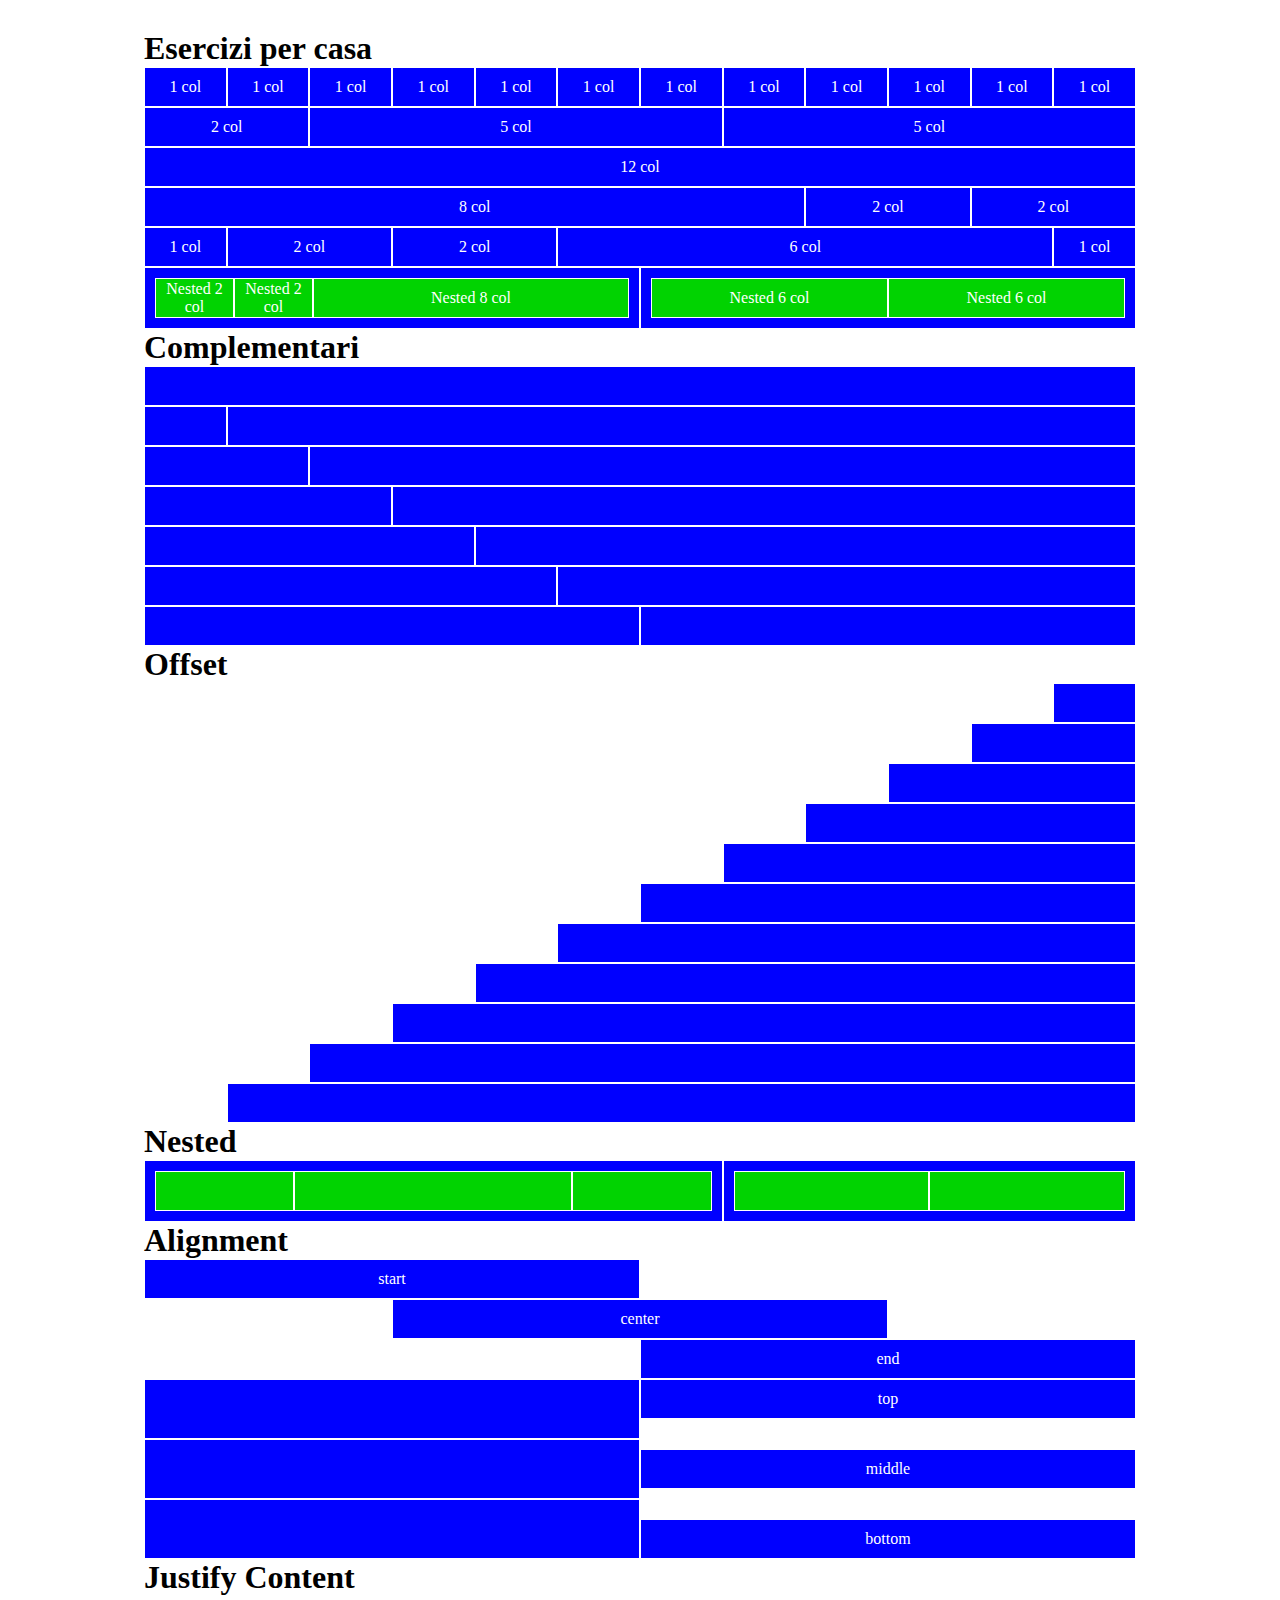
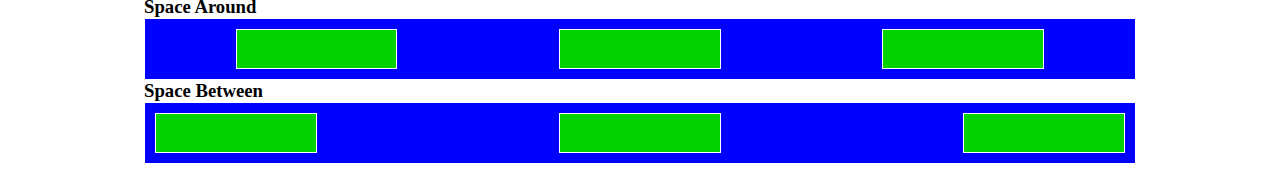
<file: index.html>
<!DOCTYPE html>
<html lang="en">
  <head>
    <meta charset="UTF-8" />
    <meta http-equiv="X-UA-Compatible" content="IE=edge" />
    <meta name="viewport" content="width=device-width, initial-scale=1.0" />
    <link rel="stylesheet" href="css/12bool.css" />
    <link rel="stylesheet" href="css/style.css" />
    <title>12bool Framework</title>
  </head>
  <body>
    <section class="container-fluid">
      <div class="container">
        <div class="box">
          <h1>Esercizi per casa</h1>
          <div class="row">
            <div class="col-1">1 col</div>
            <div class="col-1">1 col</div>
            <div class="col-1">1 col</div>
            <div class="col-1">1 col</div>
            <div class="col-1">1 col</div>
            <div class="col-1">1 col</div>
            <div class="col-1">1 col</div>
            <div class="col-1">1 col</div>
            <div class="col-1">1 col</div>
            <div class="col-1">1 col</div>
            <div class="col-1">1 col</div>
            <div class="col-1">1 col</div>
          </div>
          <div class="row">
            <div class="col-2">2 col</div>
            <div class="col-5">5 col</div>
            <div class="col-5">5 col</div>
          </div>
          <div class="row">
            <div class="col">12 col</div>
          </div>
          <div class="row">
            <div class="col-8">8 col</div>
            <div class="col-2">2 col</div>
            <div class="col-2">2 col</div>
          </div>
          <div class="row">
            <div class="col-1">1 col</div>
            <div class="col-2">2 col</div>
            <div class="col-2">2 col</div>
            <div class="col-6">6 col</div>
            <div class="col-1">1 col</div>
          </div>
          <div class="row">
            <div class="col-6">
              <div class="box-nested row">
                <div class="col-2">Nested 2 col</div>
                <div class="col-2">Nested 2 col</div>
                <div class="col-8">Nested 8 col</div>
              </div>
            </div>
            <div class="col-6">
              <div class="box-nested row">
                <div class="col-6">Nested 6 col</div>
                <div class="col-6">Nested 6 col</div>
              </div>
            </div>
          </div>
        </div>
      </div>
    </section>
    <section class="container-fluid">
      <div class="container">
        <div class="box">
          <h1>Complementari</h1>
          <div class="row">
            <div class="col"></div>
          </div>
          <div class="row">
            <div class="col-1"></div>
            <div class="col-11"></div>
          </div>
          <div class="row">
            <div class="col-2"></div>
            <div class="col-10"></div>
          </div>
          <div class="row">
            <div class="col-3"></div>
            <div class="col-9"></div>
          </div>
          <div class="row">
            <div class="col-4"></div>
            <div class="col-8"></div>
          </div>
          <div class="row">
            <div class="col-5"></div>
            <div class="col-7"></div>
          </div>
          <div class="row">
            <div class="col-6"></div>
            <div class="col-6"></div>
          </div>
        </div>
      </div>
    </section>
    <section class="container">
      <div class="box">
        <h1>Offset</h1>
        <div class="row">
          <div class="col-1 col-offset-11"></div>
        </div>
        <div class="row">
          <div class="col-2 col-offset-10"></div>
        </div>
        <div class="row">
          <div class="col-3 col-offset-9"></div>
        </div>
        <div class="row">
          <div class="col-4 col-offset-8"></div>
        </div>
        <div class="row">
          <div class="col-5 col-offset-7"></div>
        </div>
        <div class="row">
          <div class="col-6 col-offset-6"></div>
        </div>
        <div class="row">
          <div class="col-7 col-offset-5"></div>
        </div>
        <div class="row">
          <div class="col-8 col-offset-4"></div>
        </div>
        <div class="row">
          <div class="col-9 col-offset-3"></div>
        </div>
        <div class="row">
          <div class="col-10 col-offset-2"></div>
        </div>
        <div class="row">
          <div class="col-11 col-offset-1"></div>
        </div>
      </div>
    </section>
    <section class="container">
      <div class="box">
        <h1>Nested</h1>
        <div class="row">
          <div class="col-7">
            <div class="box-nested row">
              <div class="col-3"></div>
              <div class="col-6"></div>
              <div class="col-3"></div>
            </div>
          </div>
          <div class="col-5">
            <div class="box-nested row">
              <div class="col-6"></div>
              <div class="col-6"></div>
            </div>
          </div>
        </div>
      </div>
    </section>
    <section class="container">
      <div class="box alignment">
        <h1>Alignment</h1>
        <div class="row justify-content-start">
          <div class="col-6">start</div>
        </div>
        <div class="row justify-content-center">
          <div class="col-6">center</div>
        </div>
        <div class="row justify-content-end">
          <div class="col-6">end</div>
        </div>
        <div class="row">
          <div class="col-6"></div>
          <div class="col-6 align-self-start">top</div>
        </div>
        <div class="row">
          <div class="col-6"></div>
          <div class="col-6 align-self-center">middle</div>
        </div>
        <div class="row">
          <div class="col-6"></div>
          <div class="col-6 align-self-end">bottom</div>
        </div>
      </div>
    </section>
    <section class="container">
      <div class="box">
        <h1>Justify Content</h1>
        <h3>Space Around</h3>
        <div class="row">
          <div class="col">
            <div class="box-nested row justify-content-space-around">
              <div class="col-2"></div>
              <div class="col-2"></div>
              <div class="col-2"></div>
            </div>
          </div>
        </div>
        <h3>Space Between</h3>
        <div class="row">
          <div class="col">
            <div class="box-nested row justify-content-space-between">
              <div class="col-2"></div>
              <div class="col-2"></div>
              <div class="col-2"></div>
            </div>
          </div>
        </div>
      </div>
    </section>
  </body>
</html>
</file>
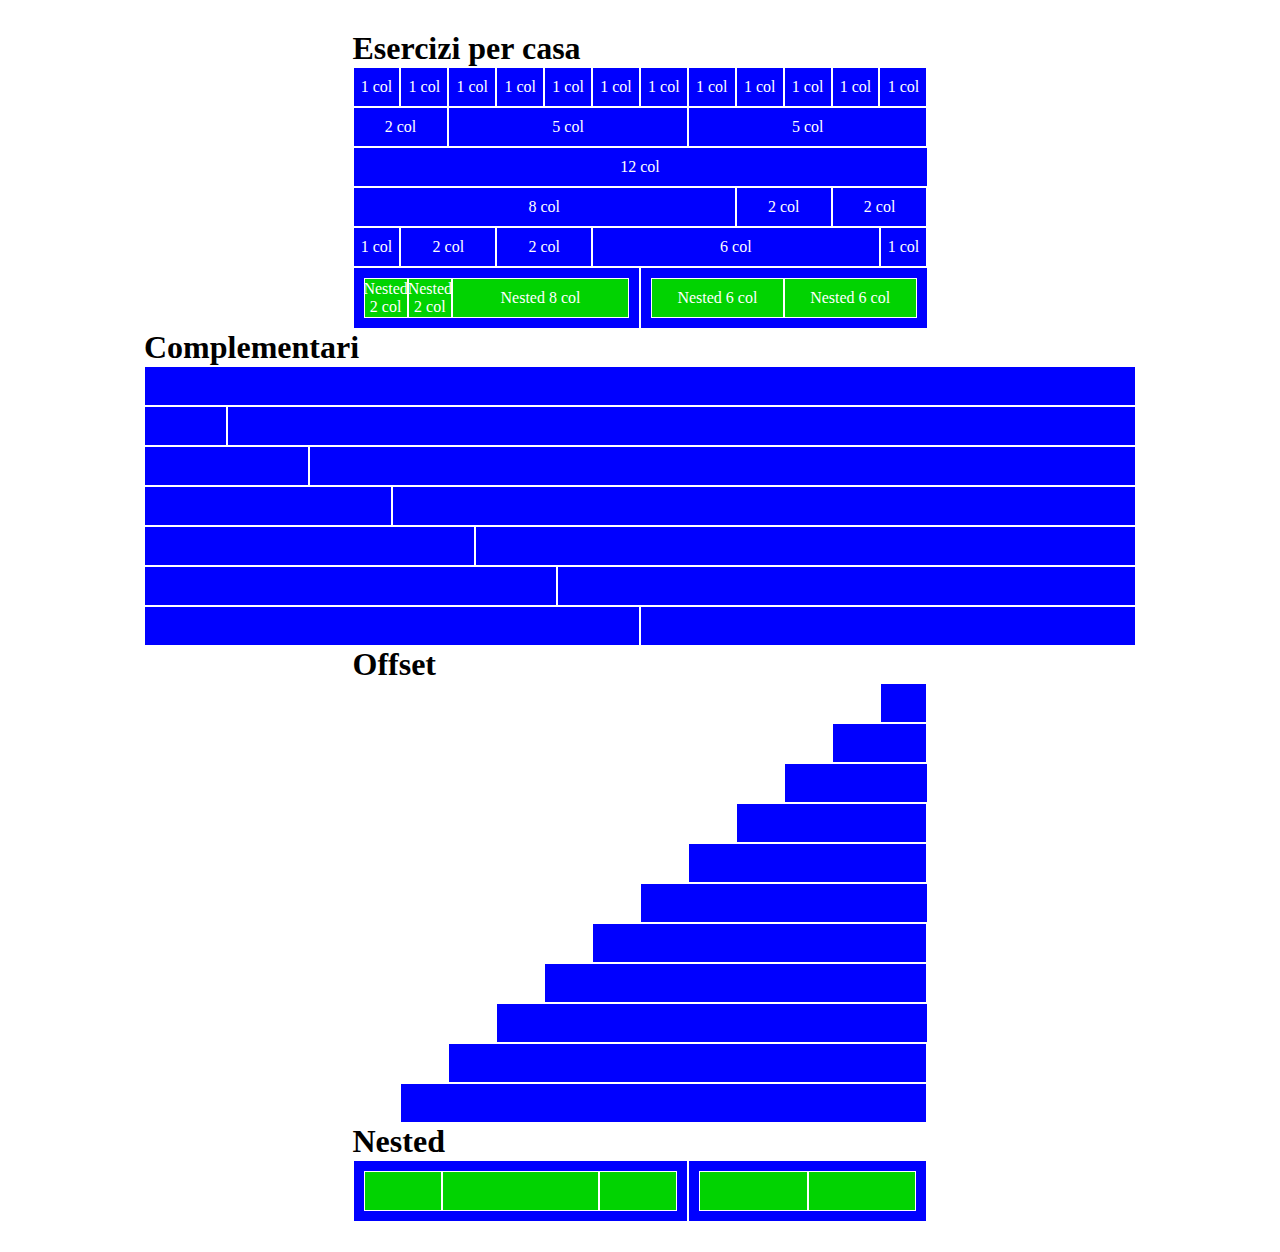
<file: responsive.html>
<!DOCTYPE html>
<html lang="en">
  <head>
    <meta charset="UTF-8" />
    <meta http-equiv="X-UA-Compatible" content="IE=edge" />
    <meta name="viewport" content="width=device-width, initial-scale=1.0" />
    <link rel="stylesheet" href="css/12bool.css" />
    <link rel="stylesheet" href="css/12bool-responsive.css" />
    <link rel="stylesheet" href="css/style.css" />
    <title>12bool Framework</title>
  </head>
  <body>
    <section class="container-fluid">
      <div class="container container-sm">
        <div class="box">
          <h1>Esercizi per casa</h1>
          <div class="row">
            <div class="col-4 col-sm-2 col-md-1 col-lg-1">1 col</div>
            <div class="col-4 col-sm-2 col-md-3 col-lg-1">1 col</div>
            <div class="col-4 col-sm-2 col-md-1 col-lg-1">1 col</div>
            <div class="col-4 col-sm-2 col-md-3 col-lg-1">1 col</div>
            <div class="col-4 col-sm-2 col-md-1 col-lg-1">1 col</div>
            <div class="col-4 col-sm-2 col-md-3 col-lg-1">1 col</div>
            <div class="col-4 col-sm-2 col-md-1 col-lg-1">1 col</div>
            <div class="col-4 col-sm-2 col-md-3 col-lg-1">1 col</div>
            <div class="col-4 col-sm-2 col-md-1 col-lg-1">1 col</div>
            <div class="col-4 col-sm-2 col-md-3 col-lg-1">1 col</div>
            <div class="col-4 col-sm-2 col-md-1 col-lg-1">1 col</div>
            <div class="col-4 col-sm-2 col-md-3 col-lg-1">1 col</div>
          </div>
          <div class="row">
            <div class="col-2">2 col</div>
            <div class="col-5">5 col</div>
            <div class="col-5">5 col</div>
          </div>
          <div class="row">
            <div class="col">12 col</div>
          </div>
          <div class="row">
            <div class="col-8">8 col</div>
            <div class="col-2">2 col</div>
            <div class="col-2">2 col</div>
          </div>
          <div class="row">
            <div class="col-1">1 col</div>
            <div class="col-2">2 col</div>
            <div class="col-2">2 col</div>
            <div class="col-6">6 col</div>
            <div class="col-1">1 col</div>
          </div>
          <div class="row">
            <div class="col-6">
              <div class="box-nested row">
                <div class="col-6 col-lg-2">Nested 2 col</div>
                <div class="col-6 col-lg-2">Nested 2 col</div>
                <div class="col col-lg-8">Nested 8 col</div>
              </div>
            </div>
            <div class="col-6">
              <div class="box-nested row">
                <div class="col-6">Nested 6 col</div>
                <div class="col-6">Nested 6 col</div>
              </div>
            </div>
          </div>
        </div>
      </div>
    </section>
    <section class="container-fluid">
      <div class="container-lg">
        <div class="box">
          <h1>Complementari</h1>
          <div class="row">
            <div class="col"></div>
          </div>
          <div class="row">
            <div class="col-1"></div>
            <div class="col-11"></div>
          </div>
          <div class="row">
            <div class="col-2"></div>
            <div class="col-10"></div>
          </div>
          <div class="row">
            <div class="col-3"></div>
            <div class="col-9"></div>
          </div>
          <div class="row">
            <div class="col-4"></div>
            <div class="col-8"></div>
          </div>
          <div class="row">
            <div class="col-5"></div>
            <div class="col-7"></div>
          </div>
          <div class="row">
            <div class="col-6"></div>
            <div class="col-6"></div>
          </div>
        </div>
      </div>
    </section>
    <section class="container">
      <div class="box">
        <h1>Offset</h1>
        <div class="row">
          <div class="col-1 col-offset-11"></div>
        </div>
        <div class="row">
          <div class="col-2 col-offset-10"></div>
        </div>
        <div class="row">
          <div class="col-3 col-offset-9"></div>
        </div>
        <div class="row">
          <div class="col-4 col-offset-8"></div>
        </div>
        <div class="row">
          <div class="col-5 col-offset-7"></div>
        </div>
        <div class="row">
          <div class="col-6 col-offset-6"></div>
        </div>
        <div class="row">
          <div class="col-7 col-offset-5"></div>
        </div>
        <div class="row">
          <div class="col-8 col-offset-4"></div>
        </div>
        <div class="row">
          <div class="col-9 col-offset-3"></div>
        </div>
        <div class="row">
          <div class="col-10 col-offset-2"></div>
        </div>
        <div class="row">
          <div class="col-11 col-offset-1"></div>
        </div>
      </div>
    </section>
    <section class="container">
      <div class="box">
        <h1>Nested</h1>
        <div class="row">
          <div class="col-7">
            <div class="box-nested row">
              <div class="col-3"></div>
              <div class="col-6"></div>
              <div class="col-3"></div>
            </div>
          </div>
          <div class="col-5">
            <div class="box-nested row">
              <div class="col-6"></div>
              <div class="col-6"></div>
            </div>
          </div>
        </div>
      </div>
    </section>
  </body>
</html>
</file>
<file: css/12bool.css>
.container-fluid {
  width: 100%;
}

.container {
  width: 100%;
  max-width: 992px;
}

*[class*="container"]:not([class*="container-fluid"]) {
  margin: auto;
}

.row {
  width: 100%;
  display: flex;
  flex-flow: row wrap;
}

.col {
  width: calc(100%);
  flex-basis: calc(100%);
}

.col-1 {
  width: calc(100% / 12 * 1);
  flex-basis: calc(100% / 12 * 1);
}
.col-2 {
  width: calc(100% / 12 * 2);
  flex-basis: calc(100% / 12 * 2);
}
.col-3 {
  width: calc(100% / 12 * 3);
  flex-basis: calc(100% / 12 * 3);
}
.col-4 {
  width: calc(100% / 12 * 4);
  flex-basis: calc(100% / 12 * 4);
}
.col-5 {
  width: calc(100% / 12 * 5);
  flex-basis: calc(100% / 12 * 5);
}
.col-6 {
  width: calc(100% / 12 * 6);
  flex-basis: calc(100% / 12 * 6);
}
.col-7 {
  width: calc(100% / 12 * 7);
  flex-basis: calc(100% / 12 * 7);
}
.col-8 {
  width: calc(100% / 12 * 8);
  flex-basis: calc(100% / 12 * 8);
}
.col-9 {
  width: calc(100% / 12 * 9);
  flex-basis: calc(100% / 12 * 9);
}
.col-10 {
  width: calc(100% / 12 * 10);
  flex-basis: calc(100% / 12 * 10);
}
.col-11 {
  width: calc(100% / 12 * 11);
  flex-basis: calc(100% / 12 * 11);
}

.col-offset-1 {
  margin-left: calc(100% / 12 * 1);
}
.col-offset-2 {
  margin-left: calc(100% / 12 * 2);
}
.col-offset-3 {
  margin-left: calc(100% / 12 * 3);
}
.col-offset-4 {
  margin-left: calc(100% / 12 * 4);
}
.col-offset-5 {
  margin-left: calc(100% / 12 * 5);
}
.col-offset-6 {
  margin-left: calc(100% / 12 * 6);
}
.col-offset-7 {
  margin-left: calc(100% / 12 * 7);
}
.col-offset-8 {
  margin-left: calc(100% / 12 * 8);
}
.col-offset-9 {
  margin-left: calc(100% / 12 * 9);
}
.col-offset-10 {
  margin-left: calc(100% / 12 * 10);
}
.col-offset-11 {
  margin-left: calc(100% / 12 * 11);
}

.justify-content-start {
  justify-content: flex-start;
}

.justify-content-center {
  justify-content: center;
}

.justify-content-end {
  justify-content: flex-end;
}

.justify-content-space-around {
  justify-content: space-around;
}

.justify-content-space-between {
  justify-content: space-between;
}

.align-self-start {
  align-self: flex-start;
}

.align-self-center {
  align-self: center;
}

.align-self-end {
  align-self: flex-end;
}
</file>
<file: css/style.css>
*,
*::after,
*::before {
  box-sizing: border-box;
  margin: 0;
  padding: 0;
}

body {
  padding: 30px 0;
}

div[class*="col"] {
  display: flex;
  justify-content: center;
  align-items: center;
  color: white;
  border: 1px solid white;
  text-align: center;
}

.box > .row > div[class*="col"] {
  background-color: blue;
  min-height: 40px;
}

.box-nested > div[class*="col"] {
  background-color: rgb(1, 211, 1);
  min-height: 40px;
}

.box-nested {
  padding: 10px;
  width: 100%;
}

.alignment .row:nth-of-type(n + 4) {
  min-height: 60px;
}
</file>
<file: css/12bool-responsive.css>
.container {
  width: 100%;
  max-width: 575px;
}

@media only screen and (min-width: 576px) and (max-width: 767px) {
  .container-sm {
    max-width: 576px;
  }

  .col-sm {
    width: calc(100%);
    flex-basis: calc(100%);
  }

  .col-sm-1 {
    width: calc(100% / 12 * 1);
    flex-basis: calc(100% / 12 * 1);
  }
  .col-sm-2 {
    width: calc(100% / 12 * 2);
    flex-basis: calc(100% / 12 * 2);
  }
  .col-sm-3 {
    width: calc(100% / 12 * 3);
    flex-basis: calc(100% / 12 * 3);
  }
  .col-sm-4 {
    width: calc(100% / 12 * 4);
    flex-basis: calc(100% / 12 * 4);
  }
  .col-sm-5 {
    width: calc(100% / 12 * 5);
    flex-basis: calc(100% / 12 * 5);
  }
  .col-sm-6 {
    width: calc(100% / 12 * 6);
    flex-basis: calc(100% / 12 * 6);
  }
  .col-sm-7 {
    width: calc(100% / 12 * 7);
    flex-basis: calc(100% / 12 * 7);
  }
  .col-sm-8 {
    width: calc(100% / 12 * 8);
    flex-basis: calc(100% / 12 * 8);
  }
  .col-sm-9 {
    width: calc(100% / 12 * 9);
    flex-basis: calc(100% / 12 * 9);
  }
  .col-sm-10 {
    width: calc(100% / 12 * 10);
    flex-basis: calc(100% / 12 * 10);
  }
  .col-sm-11 {
    width: calc(100% / 12 * 11);
    flex-basis: calc(100% / 12 * 11);
  }

  .col-sm-offset-1 {
    margin-left: calc(100% / 12 * 1);
  }
  .col-sm-offset-2 {
    margin-left: calc(100% / 12 * 2);
  }
  .col-sm-offset-3 {
    margin-left: calc(100% / 12 * 3);
  }
  .col-sm-offset-4 {
    margin-left: calc(100% / 12 * 4);
  }
  .col-sm-offset-5 {
    margin-left: calc(100% / 12 * 5);
  }
  .col-sm-offset-6 {
    margin-left: calc(100% / 12 * 6);
  }
  .col-sm-offset-7 {
    margin-left: calc(100% / 12 * 7);
  }
  .col-sm-offset-8 {
    margin-left: calc(100% / 12 * 8);
  }
  .col-sm-offset-9 {
    margin-left: calc(100% / 12 * 9);
  }
  .col-sm-offset-10 {
    margin-left: calc(100% / 12 * 10);
  }
  .col-sm-offset-11 {
    margin-left: calc(100% / 12 * 11);
  }
}

@media only screen and (min-width: 768px) and (max-width: 991px) {
  .container-md {
    max-width: 768px;
  }

  .col-md {
    width: calc(100%);
    flex-basis: calc(100%);
  }

  .col-md-1 {
    width: calc(100% / 12 * 1);
    flex-basis: calc(100% / 12 * 1);
  }
  .col-md-2 {
    width: calc(100% / 12 * 2);
    flex-basis: calc(100% / 12 * 2);
  }
  .col-md-3 {
    width: calc(100% / 12 * 3);
    flex-basis: calc(100% / 12 * 3);
  }
  .col-md-4 {
    width: calc(100% / 12 * 4);
    flex-basis: calc(100% / 12 * 4);
  }
  .col-md-5 {
    width: calc(100% / 12 * 5);
    flex-basis: calc(100% / 12 * 5);
  }
  .col-md-6 {
    width: calc(100% / 12 * 6);
    flex-basis: calc(100% / 12 * 6);
  }
  .col-md-7 {
    width: calc(100% / 12 * 7);
    flex-basis: calc(100% / 12 * 7);
  }
  .col-md-8 {
    width: calc(100% / 12 * 8);
    flex-basis: calc(100% / 12 * 8);
  }
  .col-md-9 {
    width: calc(100% / 12 * 9);
    flex-basis: calc(100% / 12 * 9);
  }
  .col-md-10 {
    width: calc(100% / 12 * 10);
    flex-basis: calc(100% / 12 * 10);
  }
  .col-md-11 {
    width: calc(100% / 12 * 11);
    flex-basis: calc(100% / 12 * 11);
  }

  .col-md-offset-1 {
    margin-left: calc(100% / 12 * 1);
  }
  .col-md-offset-2 {
    margin-left: calc(100% / 12 * 2);
  }
  .col-md-offset-3 {
    margin-left: calc(100% / 12 * 3);
  }
  .col-md-offset-4 {
    margin-left: calc(100% / 12 * 4);
  }
  .col-md-offset-5 {
    margin-left: calc(100% / 12 * 5);
  }
  .col-md-offset-6 {
    margin-left: calc(100% / 12 * 6);
  }
  .col-md-offset-7 {
    margin-left: calc(100% / 12 * 7);
  }
  .col-md-offset-8 {
    margin-left: calc(100% / 12 * 8);
  }
  .col-md-offset-9 {
    margin-left: calc(100% / 12 * 9);
  }
  .col-md-offset-10 {
    margin-left: calc(100% / 12 * 10);
  }
  .col-md-offset-11 {
    margin-left: calc(100% / 12 * 11);
  }
}

@media only screen and (min-width: 992px) {
  .container-lg {
    max-width: 992px;
  }

  .col-lg {
    width: calc(100%);
    flex-basis: calc(100%);
  }

  .col-lg-1 {
    width: calc(100% / 12 * 1);
    flex-basis: calc(100% / 12 * 1);
  }
  .col-lg-2 {
    width: calc(100% / 12 * 2);
    flex-basis: calc(100% / 12 * 2);
  }
  .col-lg-3 {
    width: calc(100% / 12 * 3);
    flex-basis: calc(100% / 12 * 3);
  }
  .col-lg-4 {
    width: calc(100% / 12 * 4);
    flex-basis: calc(100% / 12 * 4);
  }
  .col-lg-5 {
    width: calc(100% / 12 * 5);
    flex-basis: calc(100% / 12 * 5);
  }
  .col-lg-6 {
    width: calc(100% / 12 * 6);
    flex-basis: calc(100% / 12 * 6);
  }
  .col-lg-7 {
    width: calc(100% / 12 * 7);
    flex-basis: calc(100% / 12 * 7);
  }
  .col-lg-8 {
    width: calc(100% / 12 * 8);
    flex-basis: calc(100% / 12 * 8);
  }
  .col-lg-9 {
    width: calc(100% / 12 * 9);
    flex-basis: calc(100% / 12 * 9);
  }
  .col-lg-10 {
    width: calc(100% / 12 * 10);
    flex-basis: calc(100% / 12 * 10);
  }
  .col-lg-11 {
    width: calc(100% / 12 * 11);
    flex-basis: calc(100% / 12 * 11);
  }

  .col-lg-offset-1 {
    margin-left: calc(100% / 12 * 1);
  }
  .col-lg-offset-2 {
    margin-left: calc(100% / 12 * 2);
  }
  .col-lg-offset-3 {
    margin-left: calc(100% / 12 * 3);
  }
  .col-lg-offset-4 {
    margin-left: calc(100% / 12 * 4);
  }
  .col-lg-offset-5 {
    margin-left: calc(100% / 12 * 5);
  }
  .col-lg-offset-6 {
    margin-left: calc(100% / 12 * 6);
  }
  .col-lg-offset-7 {
    margin-left: calc(100% / 12 * 7);
  }
  .col-lg-offset-8 {
    margin-left: calc(100% / 12 * 8);
  }
  .col-lg-offset-9 {
    margin-left: calc(100% / 12 * 9);
  }
  .col-lg-offset-10 {
    margin-left: calc(100% / 12 * 10);
  }
  .col-lg-offset-11 {
    margin-left: calc(100% / 12 * 11);
  }
}
</file>
